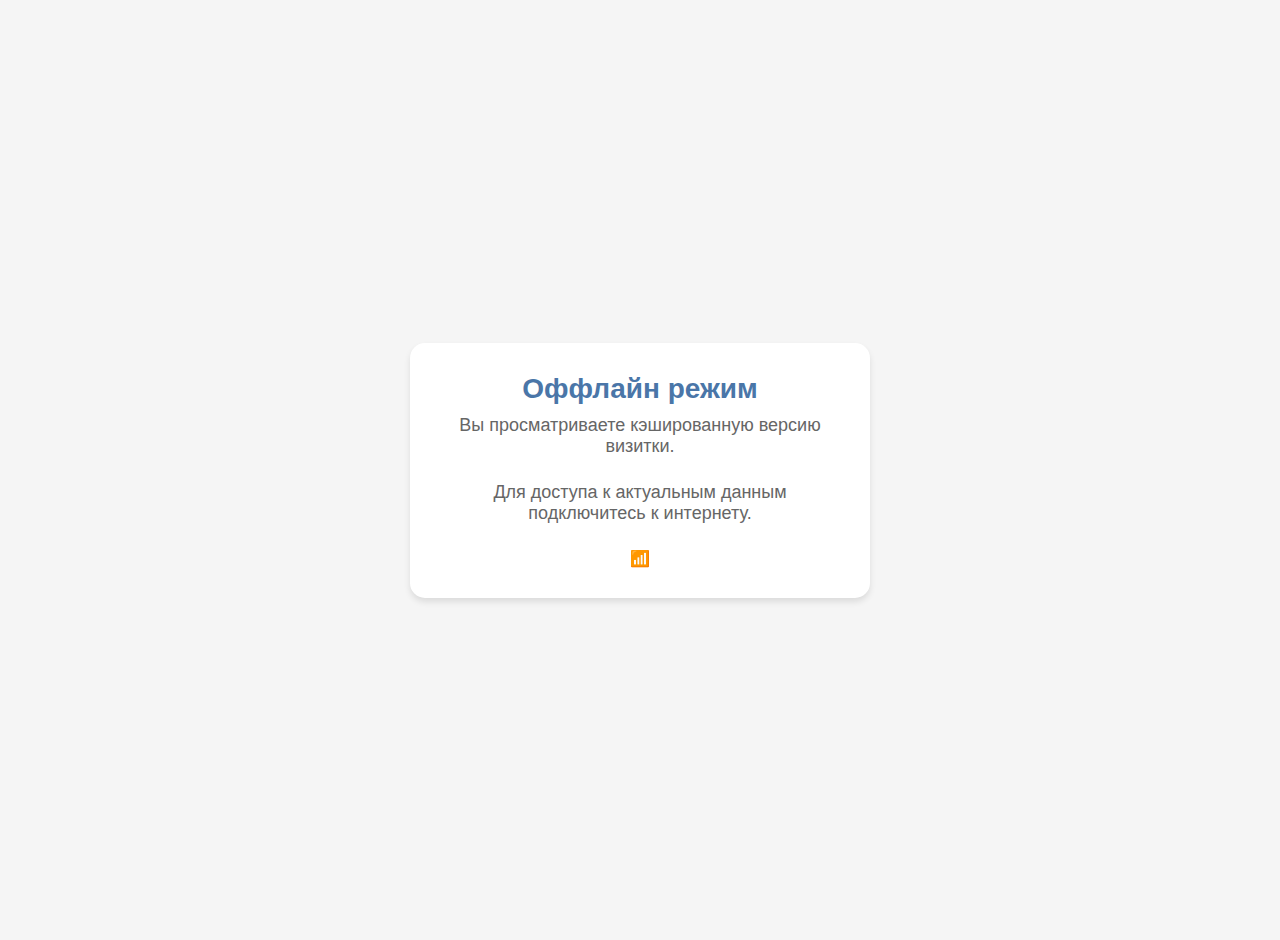
<file: offline.html>
<!DOCTYPE html>
<html lang="ru">
<head>
  <meta charset="UTF-8">
  <meta name="viewport" content="width=device-width, initial-scale=1.0">
  <title>Моя визитка (оффлайн)</title>
  <link rel="stylesheet" href="styles.css">
</head>
<body>
  <div class="card">
    <h1>Оффлайн режим</h1>
    <p>Вы просматриваете кэшированную версию визитки.</p>
    <p>Для доступа к актуальным данным подключитесь к интернету.</p>
    <div class="offline-image">📶</div>
  </div>
</body>
</html>
</file>
<file: styles.css>
:root {
  --primary-color: #4a76a8;
  --secondary-color: #f5f5f5;
  --text-color: #333;
  --shadow: 0 4px 6px rgba(0, 0, 0, 0.1);
}

body {
  font-family: 'Segoe UI', Tahoma, Geneva, Verdana, sans-serif;
  background-color: var(--secondary-color);
  color: var(--text-color);
  margin: 0;
  padding: 20px;
  min-height: 100vh;
  display: flex;
  justify-content: center;
  align-items: center;
}

.card {
  background: white;
  border-radius: 15px;
  box-shadow: var(--shadow);
  padding: 30px;
  max-width: 400px;
  width: 100%;
  text-align: center;
}

.photo {
  width: 150px;
  height: 150px;
  border-radius: 50%;
  object-fit: cover;
  border: 5px solid var(--primary-color);
  margin-bottom: 20px;
}

h1 {
  margin: 0;
  color: var(--primary-color);
  font-size: 28px;
}

p {
  margin: 10px 0 25px;
  color: #666;
  font-size: 18px;
}

.contact-section {
  display: flex;
  flex-direction: column;
  gap: 15px;
}

.contact-button {
  display: flex;
  flex-direction: column;
  align-items: center;
  text-decoration: none;
  color: var(--primary-color);
  padding: 10px;
  border-radius: 8px;
  transition: all 0.3s ease;
}

.contact-button:hover {
  background-color: rgba(74, 118, 168, 0.1);
}

.contact-button span {
  font-weight: 500;
  margin-bottom: 10px;
}

.qr {
  width: 100px;
  height: 100px;
  border: 1px solid #eee;
  border-radius: 5px;
}

@media (max-width: 480px) {
  .card {
    padding: 20px;
  }
  
  .photo {
    width: 120px;
    height: 120px;
  }
}
</file>
